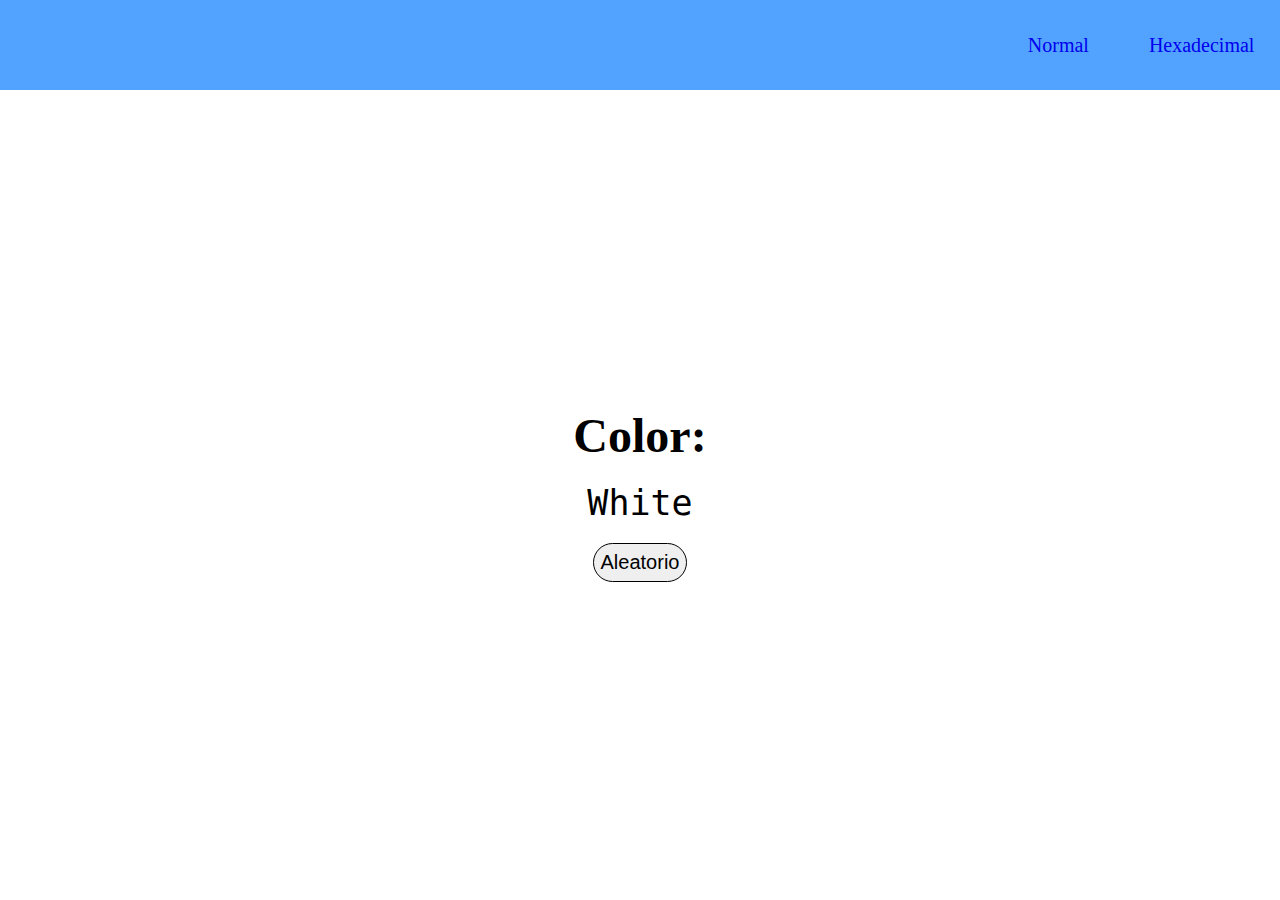
<file: index.html>
<!DOCTYPE html>
<html lang="en">
<head>
    <meta charset="UTF-8">
    <meta http-equiv="X-UA-Compatible" content="IE=edge">
    <meta name="viewport" content="width=device-width, initial-scale=1.0">
    <link rel="stylesheet" href="style.css">
    <title>Document</title>
</head>
<body>
    <header class="header">
        <ul>
            <li><a href="index.html">Normal</a></li>
            <li><a href="hexadecimal.html">Hexadecimal</a></li>
        </ul>
    </header>
    <main>
        <h1 class="titulo">Color:</h1>
        <span class="color">White</span>
        <button class="generar_color">Aleatorio</button>
    </main>

    <script src="app.js"></script>
</body>
</html>
</file>
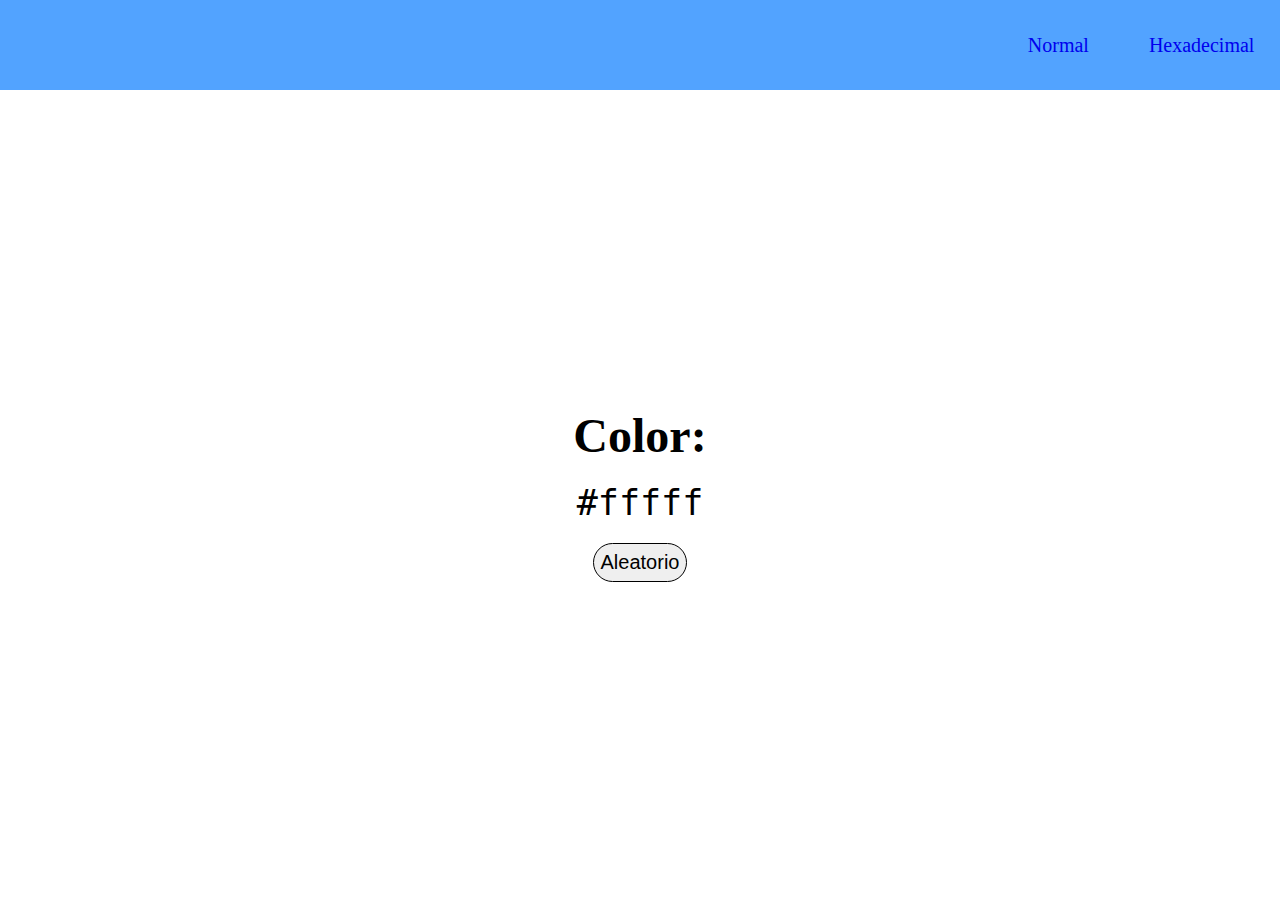
<file: hexadecimal.html>
<!DOCTYPE html>
<html lang="en">
<head>
    <meta charset="UTF-8">
    <meta http-equiv="X-UA-Compatible" content="IE=edge">
    <meta name="viewport" content="width=device-width, initial-scale=1.0">
    <link rel="stylesheet" href="style.css">
    <title>Document</title>
</head>
<body>
    <header class="header">
        <ul>
            <li><a href="index.html">Normal</a></li>
            <li><a href="hexadecimal.html">Hexadecimal</a></li>
        </ul>
    </header>
    <main>
        <h1 class="titulo">Color:</h1>
        <span class="color">#fffff</span>
        <button class="generar_color">Aleatorio</button>
    </main>

    <script src="app2.js"></script>
</body>
</html>
</file>
<file: style.css>
* {
    margin: 0;
    padding: 0;
    box-sizing: border-box;
}

body {
    width: 100%;
    height: 100vh;
}

.header {
    width: 100%;
    height: 10%;
    background-color: rgba(0, 119, 255, 0.678);
    display: flex;
    align-items: center;

    & ul {
        width: 98%;
        display: flex;
        justify-content: flex-end;
        gap: 60px;
        list-style: none;

        & li a {
            text-decoration: none;
            font-size: 20px;
            transition: ease-in 0.3s;

            &:hover {
                color: yellow;
            }
        }
    }
}

main {
    width: 100%;
    height: 90%;
    display: flex;
    flex-direction: column;
    justify-content: center;
    align-items: center;
    row-gap: 20px;

    & .titulo {
        font-family: cursive;
        font-size: 3em;
    }

    & .color {
        font-size: 35px;
        font-family: monospace;
    }

    & .generar_color {
        font-size: 20px;
        padding: 7px;
        border-radius: 20px;
        border: 1px solid black;
        cursor: pointer;
    }
}
</file>
